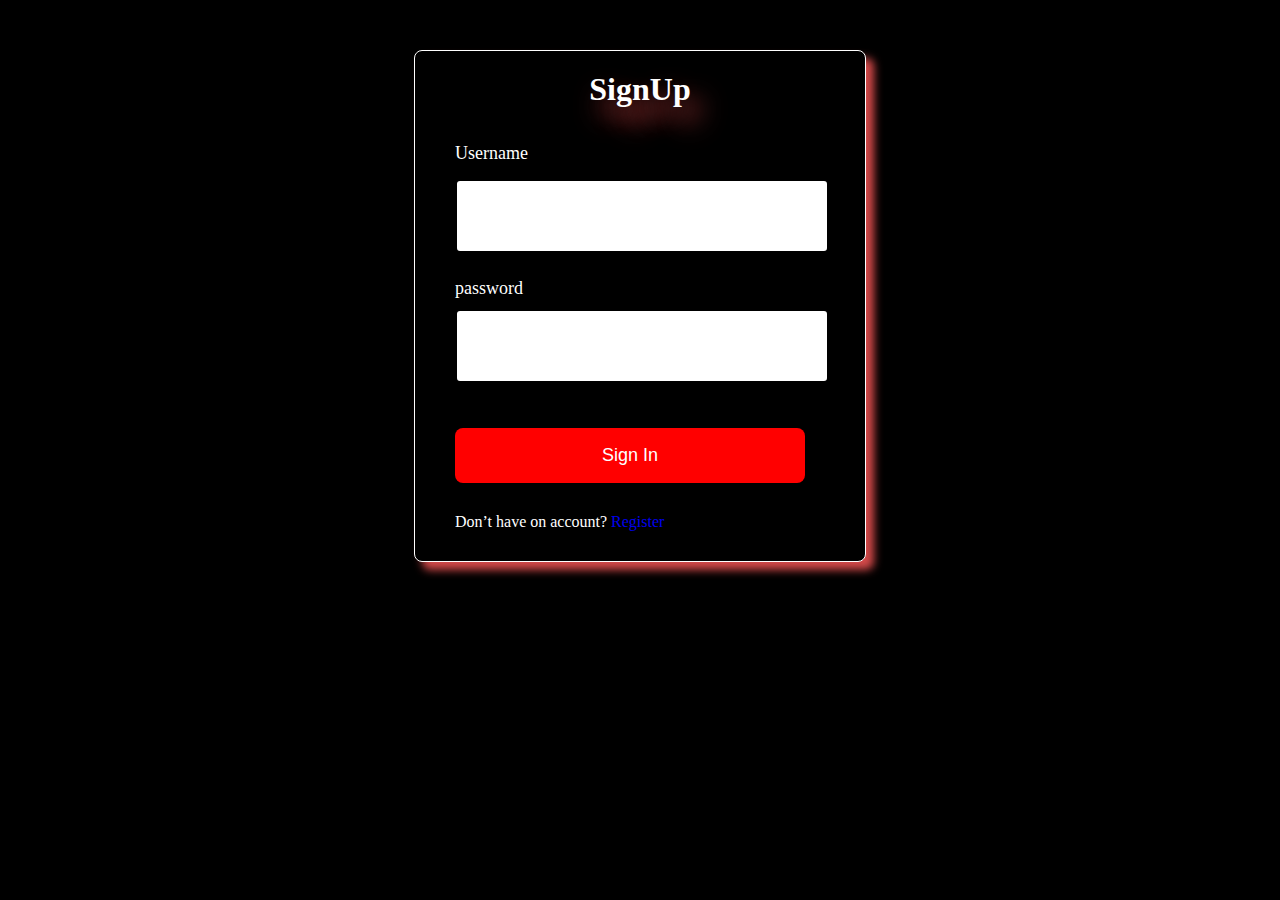
<file: Netflix Clone/login.html>
<!DOCTYPE html>
<html lang="en">
<head>
    <meta charset="UTF-8">
    <meta name="viewport" content="width=device-width, initial-scale=1.0">
    <title>login</title>
    <link rel="icon" href="logo.png">
    <link rel="stylesheet" href="style.css">
    <link rel="stylesheet" href="https://cdn.jsdelivr.net/npm/bootstrap@4.6.2/dist/css/bootstrap.min.css" integrity="sha384-xOolHFLEh07PJGoPkLv1IbcEPTNtaed2xpHsD9ESMhqIYd0nLMwNLD69Npy4HI+N" crossorigin="anonymous">
<style>
body{     
    background-size:cover;
    align-items: center;
    justify-content: center;
    display: flex;
    background-color: black;
    }

.container{
            position:relative;
            margin-top:50px;
            width:450px;
            height:auto;
            background:  black;
            border-radius:8px;
            border: 1px solid white;
            box-shadow: 8px 8px 9px rgb(211, 73, 73);
          }
    
.login_form{
    padding: 30px 40px;
}  

.login_form h1{
    color: white;
    text-align: center;
}
.font1{
    font-size:18px;
    color: white;
    margin:5px 0;
}

.font2{
      margin-top: 25px;
      font-size:18px;
      color:white;
}
.label{
        padding:20px 130px;
        font-size:35px;
        font-weight:bold;
        color:white;
        text-align: center;
      }
      .login_form .btnsi:hover{
                       background: #f44b4b;
                       border: 2px solid rgb(250, 252, 252);
                      }
.login_form .btnsi{
    margin:45px 0 30px 0;
    text-align: center;
    color: white;
    background-color: red;
    border-radius: 8px;
    width: 350px;
    height: 55px;
    padding: 10px;
    border: none;
    font-size: 18px;
}    
.login_form input{
      text-align: center;
      width: 350px;
      height: 50px;
      margin-top: 10px;
      padding: 10px;
      border: 2px solid black;
      border-radius: 5px;
      outline:none;
}
.login_form input:hover{
                          border:2px solid rgb(10, 252, 252) ;
                      }
.heading{
    text-align: center;
    padding-top: 20px;
} 

.heading  a{
        text-decoration: none;
        color: white;
        padding:7px 21px 5px 21px;
        border:none;
        text-shadow:10px 16px 26px rgb(211, 73, 73);
}

.heading ul li{
    display: inline-block;
}
.login_form p{
    color: white;
}
.login_form a{
    text-decoration: none;
}
</style>
</head>
<body>
     <div class="container">
        <div class="heading">
          <ul>
            <li><h1><a href="login.html">SignUp</a></h1></li>
          </ul>
        </div>  
        
        <form class="login_form" name="myForm" onsubmit="return(validate());" action="index.html">
             <div class="font1">Username</div>
             <input name="EMail" type="text">
             <div class="font2">password</div>
             <input name="password" type="password">
             <button class="btnsi" type="submit" value="submit">Sign In</button>
             <p>Don’t have on account? <a href="Register.html">Register</a></p>
        </form>
     </div>  
</body>
<script src="script.js"></script>
</html>
</file>
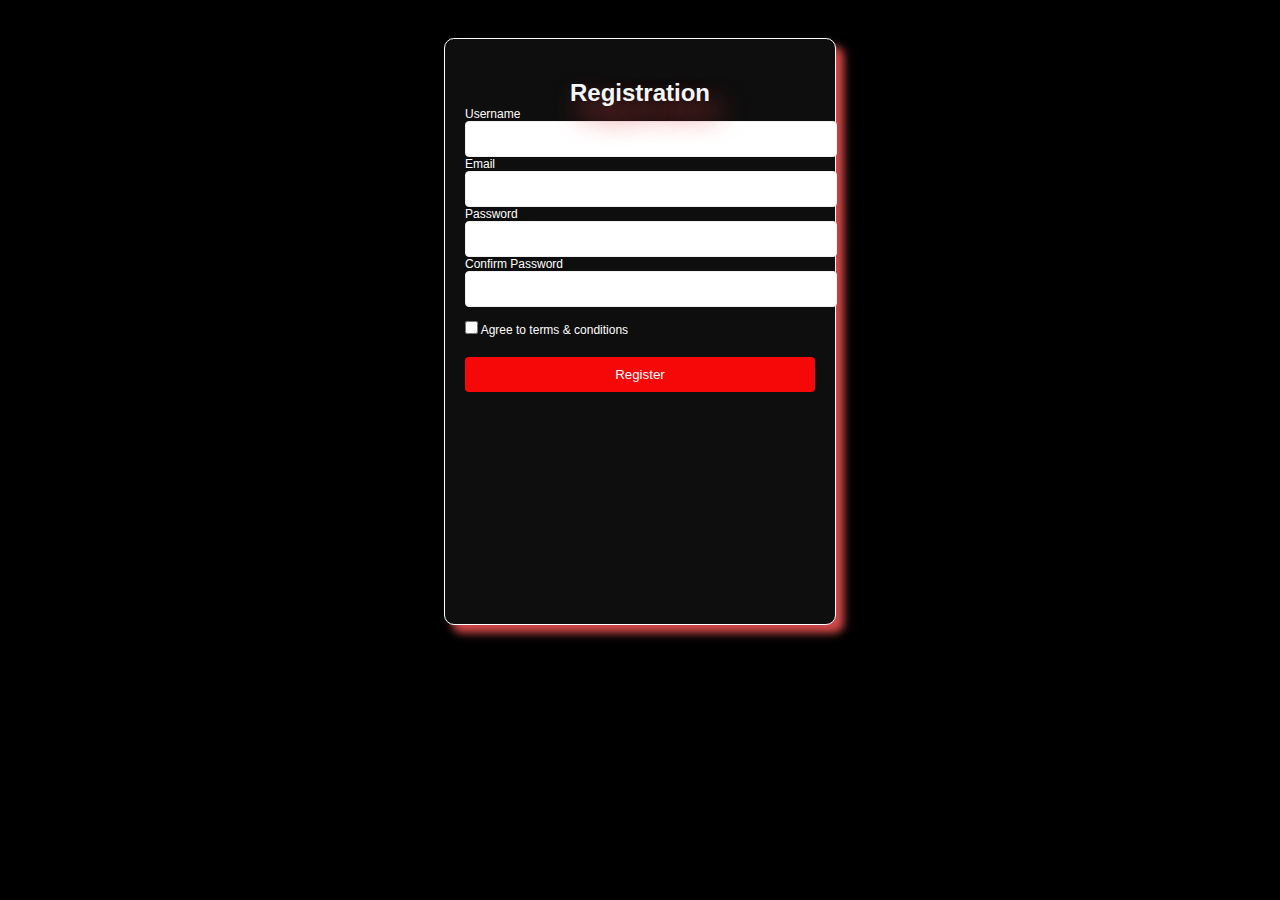
<file: Netflix Clone/Register.html>
<!DOCTYPE html>
<html lang="en">
<head>
    <meta charset="UTF-8">
    <meta name="viewport" content="width=device-width, initial-scale=1.0">
    <title>Register</title>
    <link rel="stylesheet" href="style.css">
    <link rel="icon" href="logo.png">
    <link rel="stylesheet" href="https://cdn.jsdelivr.net/npm/bootstrap@4.6.2/dist/css/bootstrap.min.css" integrity="sha384-xOolHFLEh07PJGoPkLv1IbcEPTNtaed2xpHsD9ESMhqIYd0nLMwNLD69Npy4HI+N" crossorigin="anonymous">
    <style>
        .container{
                  height:55%;
                  width:100%;
                  align-items: center;
                }
    body{
               background-color:black;
               font-family:'Poppins',sans-serif;
               color: white;
            }
     
    #form{
             height: 525px;
             width:350px;
             margin:3% auto 0 auto;
             padding:20px;
             padding-top: 40px;
             background-color:#0e0e0e;
             border-radius:10px;
             border: 1px solid white;
             font-size:12px;
             box-shadow: 8px 8px 9px rgb(211, 73, 73);
          } 
    #form h1{
               color:#f4f7f8;
               text-align:center;
               text-shadow:10px 16px 26px rgb(211, 73, 73);
             }
    #form button:hover{
                       background: #f44b4b;
                       border: 2px solid rgb(250, 252, 252);
                      }
    
    #form button{
                  padding:10px;
                  margin-top:20px;
                  width:100%;
                  color:white;
                  background-color: #f70808;
                  border:none;
                  border-radius:4px;
                }
    .input-control input{
                  border:1px solid #f0f0f0;
                  border-radius:4px;
                  display:block;
                  font-size:12px;
                  padding:10px;
                  width:100%;
                }   
     #form .input-control input:hover{
                      border:2px solid rgb(10, 252, 252) ;
                      }            
    label{
              color: white;
              padding-top: 15px;
    }                  
    </style>
</head>
<body>
    <div class="container">
        <form id="form" name="myForm" onsubmit="return(validation());" action="Home.html">
            <h1>Registration</h1>
            <div class="input-control">
                <label for="username">Username</label>
                <input id="username" name="username" type="text">
            </div>
            <div class="input-control">
                <label for="EMail">Email</label>
                <input  id="EMail" name="EMail" type="text">
            </div>
            <div class="input-control">
                <label for="password">Password</label>
                <input id="password" name="Password" type="password" >
            </div>
            <div class="input-control">
                <label for="password">Confirm Password</label>
                <input id="password2" name="password2" type="password" >
            </div>
            <br>
             <input type="checkbox"> Agree to terms & conditions
             <button  type="submit">Register</button> 
        </form>
    </div>
</body>
<script src="script.js"></script>
</html>
</file>
<file: Netflix Clone/style.css>
@import url('https://fonts.googleapis.com/css2?family=Montserrat:ital,wght@0,100..900;1,100..900&display=swap');



* {
    padding: 0;
    margin: 0;
    font-family: 'Poppins' sans-serif;
}

body{
    background-color: black;
}


.main {
    background-image: url("img/bg1.jpg");
    background-position: center center;
    background-repeat: no-repeat;
    background-size: max(1200px, 100%);
    height: 70vh;
    position: relative;
 

}

.main .box {
    height: 70vh;
    width: 100%;
    opacity: 0.69;
    background-color: black;
    position: absolute;
    top: 0%;
}

nav {
    height: 100px;
    max-width: 90vw;
    margin: auto;
    display: flex;
    align-items: center;
    justify-content: space-between;
}

nav img {
    color: red;
    width: 130px;
    position: relative;
    z-index: 10;
}

nav button {
    position: relative;
    z-index: 10;

}

.hero {
    font-family: 'Martel Sans' sans-serif;
    height: calc(100% - 100px);
    display: flex;
    align-items: center;
    justify-content: center;
    flex-direction: column;
    color: white;
    position: relative;
    gap: 23px;
    padding: 0 30px;
}

.hero> :nth-child(1){
    font-family: 'poppins';
    font-weight: bolder;
    font-size: 48px;
    text-align: center;
}

.hero> :nth-child(2){
    font-weight: 400;
    font-size: 24px;
    text-align: center;
}
.hero> :nth-child(3){
    font-weight: 400;
    font-size: 20px;
    text-align: center;
}

.separation{
    height: 5px;
    background-color: rgb(44, 43, 43);
}

.btn{
    font-family: 'poppins',sans-serif;
    padding: 3px 8px;
    font-weight: 400;
    color: white;
    background-color: rgba(248, 243, 243, 0.021);
    border-radius: 4px;
    border: 1px solid white;
    cursor: pointer;
}

.btn-red1 a{
    text-decoration: none;
    color: white;
}

.btn-red1:hover{
    background-color: rgb(214, 12, 12);
}

.btn-red:hover{
    background-color: rgb(214, 12, 12);

}

.btn-red a{
    text-decoration: none;
    color: white;
}

.btn-red {
background-color: red;
color: white;
padding:6px 24px;
font-size: 20px;
border-radius: 4px;
font-weight: 400;
border: 0.2px;
}

.btn-red-sm{
    background-color: red;
    color: white;
    padding: 3px 8px;
    border: 1px solid white;
}
.btn-red-sm a{
    text-decoration: none;
    color: white;
}

.hero-button{
   display: flex;
   align-items: center;
   justify-content: center;
   gap: 16px;

}

.main input{
    color: white;
    padding: 7px 101px 8px 14px;
    font-size: 12px;
    border-radius: 4px;
    background-color: rgba(23, 23, 23, 0.7);
    font-weight: 900;
    border: 1px solid rgba(246, 238, 238, 0.5);
}

.first{
    display: flex;
    justify-content: center;
    max-width: 70vw;
    margin: auto;
    color: white;
    justify-content: center;
    align-items: center;
}

.secImg{
    position: relative;
}
.secImg img{
    width: 410px;
    position: relative;
    z-index: 10;
}

.secImg video{
    position: absolute;
    top: 70px;
    right: 0;
    width: 360px;
}

section.first > div{
    display: flex;
    flex-direction: column;
    padding: 34px 0;
}

section.first > div :nth-child(1){
    font-size: 48px;
    font-weight:bolder;
}

section.first > div :nth-child(2){
    font-size: 24px;
}

/**#box1{
    font-size: 1.3rem;
    font-weight: normal;
} **/




/**box2
.second{
    display: flex;
    justify-content: center;
    max-width: 75vw;
    margin: auto;
    color: white;
    justify-content: center;
    align-items: center;
}

section.second > div{
    display: flex;
    flex-direction: column;
}

section.second > div :nth-child(1){
    font-size: 48px;
    font-weight:bolder;
}

section.second > div :nth-child(2){
    font-size: 24px;
}

#box2{
    font-size: 1.3rem;
    font-weight: lighter;
}


/**box3

.third{
    display: flex;
    justify-content: center;
    max-width: 70vw;
    margin: auto;
    color: white;
    justify-content: center;
    align-items: center;
}


.secImg1{
    position: relative;
    top: 10px;
}
.secImg1 img{
    width: 30vw;
    position: relative;
    z-index: 10;
}

.secImg1 video{
    position: absolute;
    width: 26vw;
    top: 51px;
    right: 0;
    
}

section.third > div{
    display: flex;
    flex-direction: column;
}

section.third > div :nth-child(1){
    font-size: 48px;
    font-weight:bolder;
}

section.third > div :nth-child(2){
    font-size: 24px;
}

#box3{
    font-size: 1.3rem;
    font-weight: lighter;
}
**/

.faq h2{
    text-align: center;
    font-size: 48px;
}
.faq{
    background-color: black;
    color: white;
    padding: 80px;
}
.accordian:hover{
    background-color:#959393e6;
}

.accordian{
    transition: all 1s ease-out;
    background-color: #2a2929 ;
    justify-content: space-between;
    padding: 5px 35px;
    border-radius: 4px;
    box-shadow: 1px 1px 5px rgb(117, 116, 116);
    cursor: pointer;
    margin-bottom: 20px;
    margin-top: 15px;
}
.question{
    display: flex;
    align-items: center;
    justify-content: space-between;
    cursor: pointer;
    margin-top: 25px;
    margin-bottom: 25px;
    font-size: 24px;
}
.answer{
    max-height: 0;
    overflow: hidden;
    transition: transform 0.2s;
    margin-top: 25px;
    font-size: 24px;
  /* display: flex;
    justify-content: space-between;   
    margin-bottom: 10px;
    margin-top: 40px; */
}
.accordian.line{
    background-color: black;
}

.icon{
    margin-right: 16px;
    transition: transform 0.2s;
}
.icon.active{
    transform: rotate(-135deg);
}
    
    
/*.accordians{
    transition: all 1s ease-out;
    background-color: #2a2929 ;
    justify-content: space-between;
    padding: 2px 16px;
    max-width:78vw;
    margin: 30px auto;
    border-radius: 4px;
    cursor: pointer;
    margin-bottom: 16px;
}
.question{
    font-size: 24px;
    display: flex;
    align-items: center;
    justify-content: space-between;
    max-width:78vw;
    margin: 30px;
    cursor: pointer;
    margin-bottom: -15px;
}
.answer{
    font-size: 24px;
    display: flex;
    justify-content: space-between;
    max-width:78vw;
    margin: 30px;
    cursor: pointer;   
    max-height: 0;
    overflow: hidden;
}*/




.spg1{
    text-align: center;
}

.spg1 input{
    margin-top: 20px;
    color: white;
    padding: 7px 101px 8px 14px;
    font-size: 12px;
    border-radius: 4px;
    background-color: rgba(23, 23, 23, 0.7);
    font-weight: 900;
    border: 1px solid rgba(246, 238, 238, 0.5);
}


.btn-red1 {
    margin-top: 20px;
    background-color: red;
    color: white;
    padding:6px 24px;
    font-size: 20px;
    border-radius: 4px;
    font-weight: 400;
    border: 0.2px;
    }


/**footer**/

footer{
    color: white;
    margin: auto;
    padding: 14px;
    max-width: 60vw;
}

footer .Questions{
    padding: 34px 0;
    color: rgb(123, 123, 123);
}
.footer{
    display: grid;
    grid-template-columns: 1fr 1fr 1fr 1fr;
    color: white;
    gap: 55px;
}

@media screen and (max-width: 1300px) {
    .nav{
        max-width: 90vw;
    }
    .first{
       flex-wrap: wrap;
    }
    .secImg img{
        width: 305px;
    }
    
    .secImg video{
        width: 275px;
    }
    .hero> :nth-child(1){
        font-size: 24px;
    }
    .hero> :nth-child(2){
        font-size: 18px;
    }
    .hero> :nth-child(3){
        font-size: 18px;
    }
   .hero-button{
    display: flex;
    flex-direction: column;
    align-items: center;
    justify-content: center;
    gap: 16px;
   }
   .faq h2 {
    text-align: center;
    font-size: 32px;
   }

   footer{
    max-width: 90vw;
   }

   .footer-item{
    align-items: center;

   }

}

@media screen and (max-width: 1300px) {
    .footer{
        display: grid;
        grid-template-columns: 1fr 1fr;
    }
}  
.footer a{
    font-size: 14px;
    color: rgb(123, 123, 123);
    
}

.footer-item{
    display: flex;
    flex-direction: column;
    gap: 25px;
}

.btn1{
    font-family: 'poppins',sans-serif;
    padding: 2px 8px;
    font-weight: 400;
    font-size: 15px;
    color: white;
    background-color: rgba(248, 243, 243, 0.021);
    border-radius: 4px;
    border: 1px solid white;
    cursor: pointer;
}
.box5 p{
    color: rgb(123, 123, 123);
}
</file>
